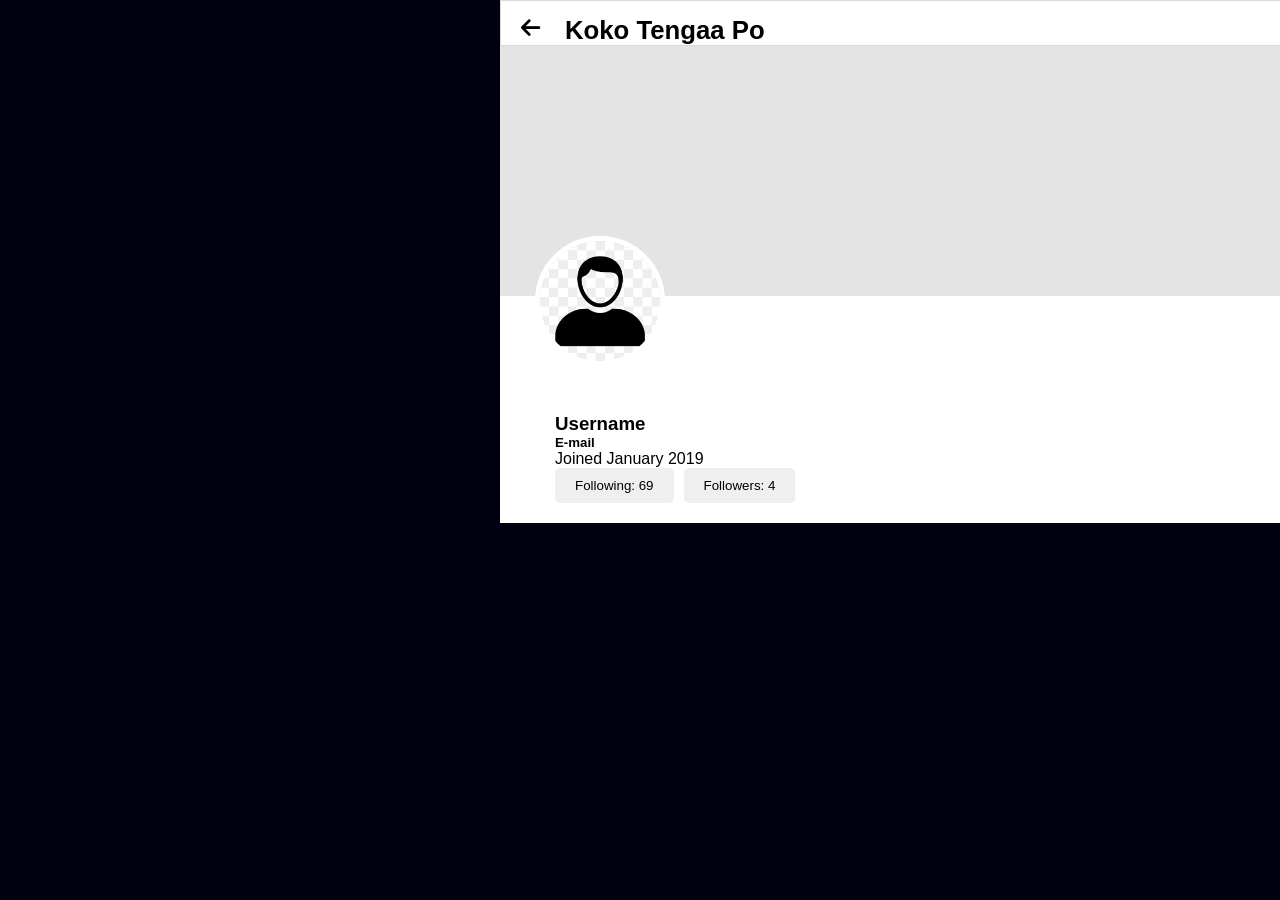
<file: profiel/profiel.html>
<!DOCTYPE html> 
<html lang="en">
<head>
    <meta charset="UTF-8">
    <meta name="viewport" content="width=device-width, initial-scale=1.0">
    <title>Document</title>
    <link rel="stylesheet" href="profiel.css">
    <link rel="stylesheet" href="https://cdnjs.cloudflare.com/ajax/libs/font-awesome/6.4.0/css/all.min.css">
</head>
<body>
    <div class="content">
    <div class="center">
        <a href="#"> <i class="fa-solid fa-arrow-left"></i></a>
        <h3>Koko Tengaa Po</h3> </div> <div class="grijs">
            <img src="images/profiel.png" alt="profiel foto"> </div>
            <button class="edit-profile-btn">Edit Profile</button>
        <div class="profile7"> <h3>Username</h3> <h5>E-mail</h5> <h7>Joined January 2019</h7>
        <div class="button-container"> <button class="button">Following: 69</button>
        <button class="button">Followers: 4</button> </div>
<script> 
function changeButtonText() 
{ var fileInput = document.getElementById("imageInput"); 
    var submitButton = document.getElementById("submitButton");
        if (fileInput.files.length > 0) { submitButton.value = "Verander je foto"; }
            else { submitButton.value = "Upload Image"; } }
</script>
</body>
</html>
</file>
<file: profiel/profiel.css>
*{ padding: 0; 
    margin: 0; 
    color:white; 
    font-family: sans-serif;
} 

body{ 
    background-color: #001; 
    display: flex; 
} 

.img-box{ 
    width: 80px; 
    height: 120px;
    border: 2px solid black; 
} 

img{ 
    width: 120px; 
    height: 120px; 
    border: 2px solid black; 
} 

.menu{ 
    background-color: black; 
    width: 260px; 
    height: 100vh; 
    padding: 20px; 
    overflow: hidden; transition: .5s;
} 

.menu:hover{ 
    width: 280px; 
} 

ul{ 
    list-style: none;
    height: 95%; 
} 

ul li a{ 
    display:block; 
    text-decoration: none; 
    padding: 10px; 
    margin:10px 0; 
    border-radius: 8px; 
    display: flex; 
    align-items: center; 
    gap: 40px;
}

ul li a:hover,.active,.data-info .box:hover,td:hover{ 
    background-color: #ffffff55; 
} 
.log-out{ 
    margin-top: 20px; 
    padding-top: 20px; 
    font-size: 20px; 
    background-color:rgb(115, 94, 134); 
    width: 80%; 
}

ul li a i { 
    font-size: 30px; 
} 
.content{ 
    background-color: white; 
    width: 1300px; 
    color: #001; 
    margin-left: 500px;
}

.center h3{ 
    color:black; 
    font-family: sans-serif; 
    font-weight: 5000px; 
}

.center i{ 
    color:black; 
    padding-left: 20px; 
    font-size: 22px; 
} 

.center{ 
    border: 1px solid rgb(222, 217, 217); 
    display: flex; 
    font-size: 22px; 
    font: weight 2000px; 
    gap: 25px; 
    padding-top: 15px; 
} 

.grijs{ 
    background-color: rgb(228, 228, 228); 
    height: 250px; 
} 

.grijs img{ 
    margin-left: 35px; 
    margin-top: 190px; 
    border-radius: 50%; 
    border: 5px solid white; 
} 

.edit-profile-btn { 
    padding: 10px 20px; 
    background-color: rgb(228, 228, 228); 
    color: black; 
    border-radius: 10px; 
    margin-left: 1050px;
    margin-top: 10px; 
    font-size: 18px; 
    border: 5px solid white; 
    font-weight: 600; 
} 

.profile7{ 
    max-width: 300px; 
    margin-top: 15px; 
    margin-left: 35px; 
    padding: 20px; 
    border-radius: 10px; 
} 

.profile7 h3{ 
    color: black; 
} 

.profile7 h5{ 
    color: black; 
} 

.profile7 h7{ 
    color: black; 
} 
.profile h1 { 
    margin-bottom: 10px; 
    color: #000; 
} 

.profile p { 
    margin-bottom: 20px; 
    color: black; 
} 

.button-container { 
    display: flex; 
    gap: 10px; 
    margin-right: 10px;
} 

.button { 
    padding: 10px 20px; 
    color:black; 
    border: none; 
    border-radius: 5px; 
    cursor: pointer; }
</file>
